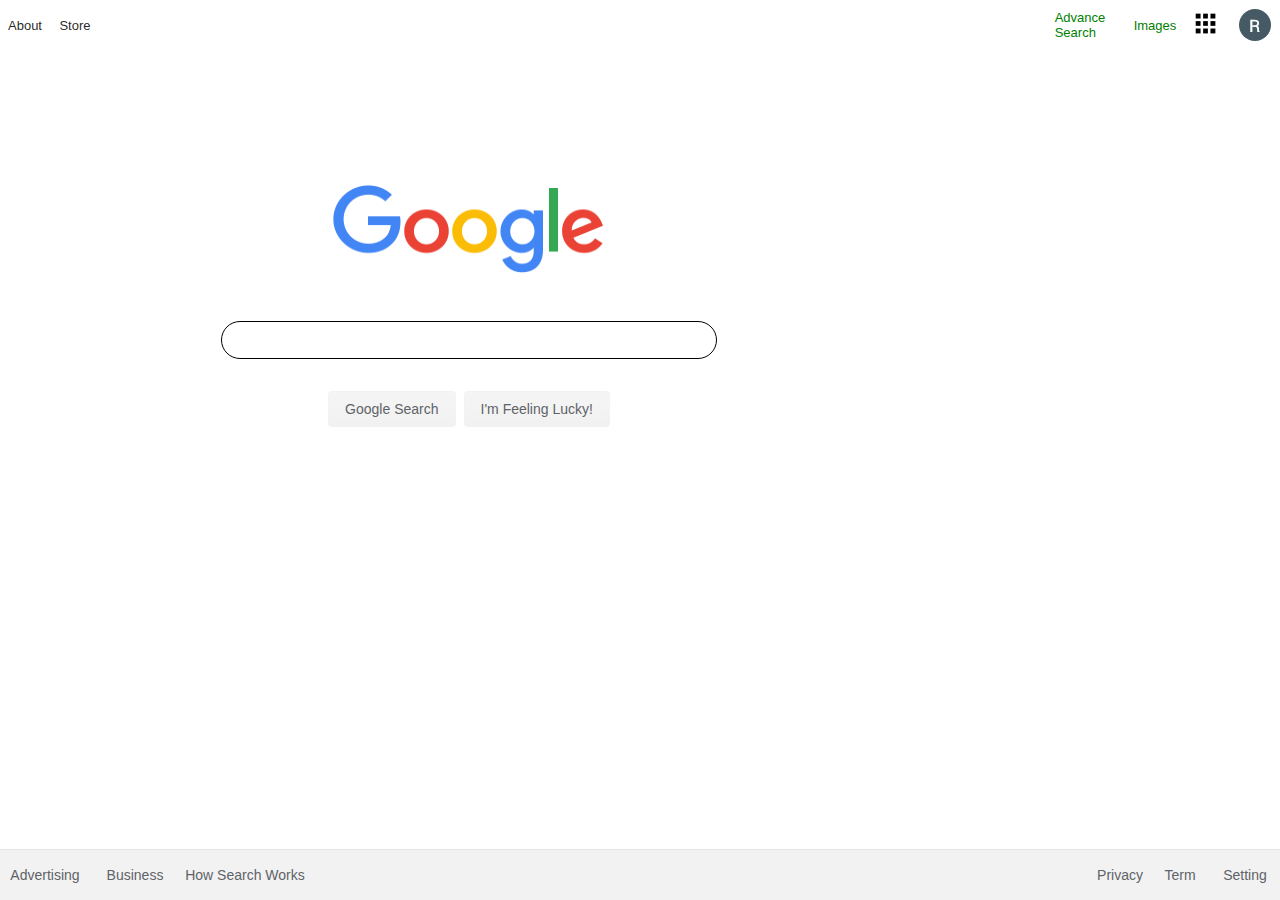
<file: Project 0/index.html>
<!DOCTYPE html>
<html>
<head>

	<title>Google Search</title>

	<meta charset="UTF-8">
    <meta name="viewport" content="width=device-width, initial-scale=1.0">
    <meta http-equiv="X-UA-Compatible" content="ie=edge">

	<link rel="stylesheet" type="text/css" href="style.css">

</head>

<body>
	<!-- TOP PART OF PAGE-->
	<section id="container">
		<div id="top">
			<a href="#" id="about">About</a>
			<a href="#" id="store">Store</a>
			<a href="advancesearch.html" id="gmail" style="color: green; margin-right: 50px;">Advance Search</a>
			<a href="images.html" id="images" style="color: green;">Images</a>
			<a href="#" id="grid">
			<img src="grid.png" style="height:33px;"></a>
			<img src="r.png" id="avatar">
		</div>

		<!-- Main Part of Page -->
		

			

         	<!-- Search Bar -->
			<form action="https://www.google.com/search" id="main">
				<!-- Logo -->
			<img alt="Google"  src="logo.png" id="logo">
	       		<input  maxlength="2048" name="q" type="text" jsaction="paste:puy29d" aria-autocomplete="both" aria-haspopup="false" autocapitalize="off" autocomplete="off" autocorrect="off" autofocus="" role="combobox" spellcheck="false" title="Search" value="" aria-label="Search" data-ved="0ahUKEwizg-P7rajrAhWZFzQIHeK0CVIQ39UDCAY" id="search" >

	       		<!-- Buttons -->
		    	<div id="button">
		        	<input type="submit" name="btnK" value="Google Search" class="but"  >
			    	<input type="submit" name="btnI" value="I'm Feeling Lucky!" class="but" data-ved="0ahUKEwie3rqy3qjrAhXKPn0KHRsYCkkQnRsIDg"aria-label="I'm Feeling Lucky">
		    	</div>
			</form>
		
	</section>

	<!-- Footer -->
	<div id="footer">
		<p id="adv">Advertising</p>
   		<p id="bus">Business</p>
   		<p id="how">How Search Works</p>

   		<p id="priv">Privacy</p>
   		<p id="terms">Term</p>
   		<p id="set">Setting</p>
	</div>

</body>
</html>
</file>
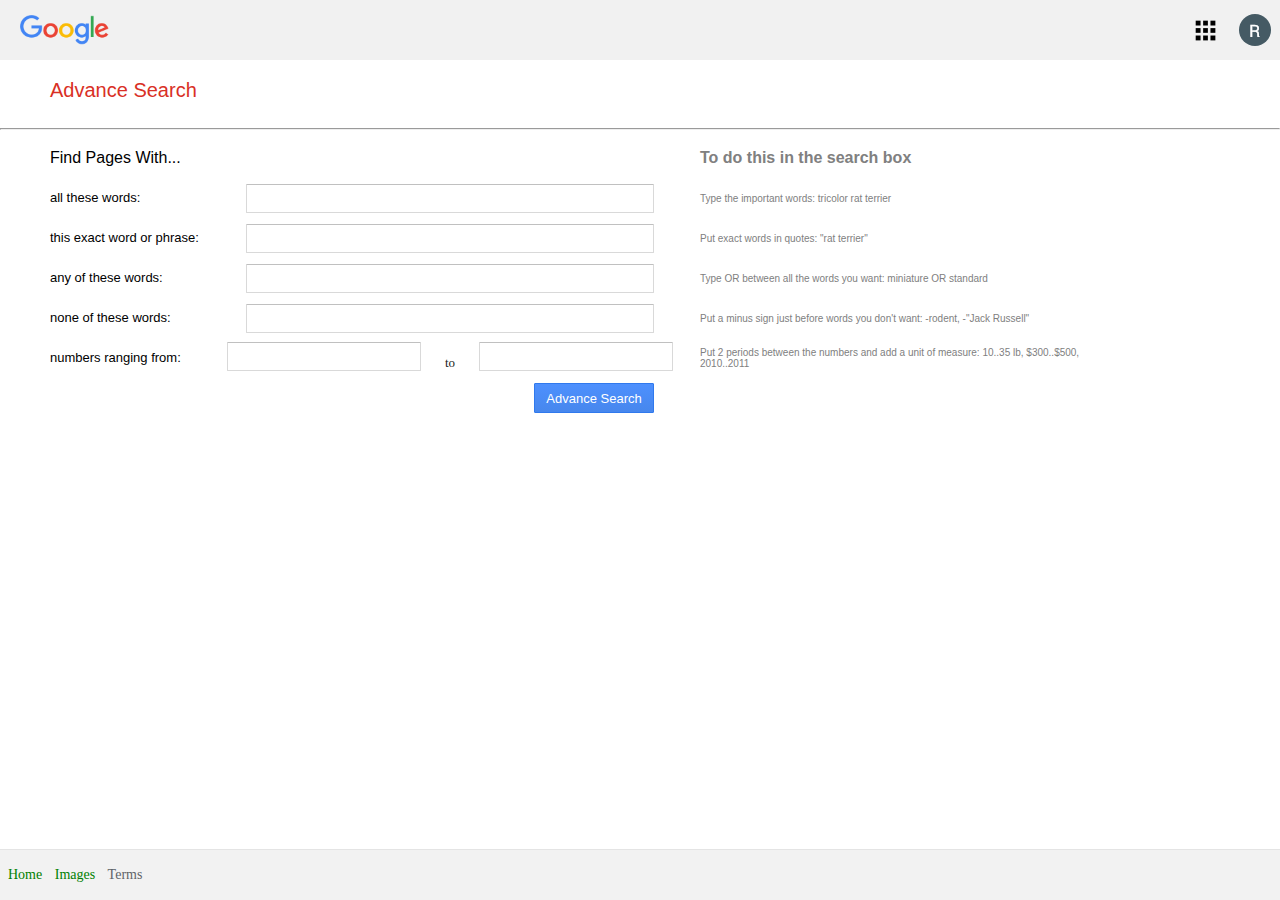
<file: Project 0/advancesearch.html>
<!DOCTYPE html>
<html>
<head>
	<title>Google Advance Search</title>
	<meta charset="UTF-8">
    <meta name="viewport" content="width=device-width, initial-scale=1.0">
    <meta http-equiv="X-UA-Compatible" content="ie=edge">
    <link rel="stylesheet" type="text/css" href="style2.css">
</head>
<body>

	<section class="main-container">
		<!-- Header-->
	<div id="top">
		<img src="logo.png" id="logo">
		<img src="r.png" id="avatar">
		<img src="grid.png"  id="grid">
	</div>

	<div id="top2">	
		<label id="adv">Advance Search
		</label>
	</div>
	<hr>
    
    	<!-- Body-->
    <form action="https://www.google.com/search" id="main">
   		<span id="tl1">Find Pages With...</span>
   		<span id="tl2">all these words:</span>
   		<span id="tl3">this exact word or phrase:</span>
   		<span id="tl4">any of these words:</span>
   		<span id="tl5">none of these words:</span>
   		<span id="tl6">numbers ranging from:</span>

   		<span id="tr1" class="icon">To do this in the search box</span>
   		<span id="tr2" class="icon">Type the important words:  tricolor rat terrier</span>
   		<span id="tr3" class="icon">Put exact words in quotes:  "rat terrier"</span>
   		<span id="tr4" class="icon">Type OR between all the words you want:  miniature OR standard</span>
   		<span id="tr5" class="icon">Put a minus sign just before words you don't want:  -rodent, -"Jack Russell"</span>
   		<span id="tr6" class="icon">Put 2 periods between the numbers and add a unit of measure: 10..35 lb, $300..$500, 2010..2011</span>

   		<input type="text" name="as_q" id="bar1">
   		<input type="text" name="as_epq" id="bar2">
   		<input type="text" name="as_oq" id="bar3">
   		<input type="text" name="as_eq" id="bar4">
   		<div id="bar5">
   			<input type="text" name="as_nlo" style="margin-right: 17.5px;"> 
   			<p style="width:40px;padding-right:6px;padding-left:6px;text-align:center;font-size:13px;color:#222"> to
   			</p>
   			<input type="text" name="as_nhi" style="margin-left: 17.5px;">
   		</div>
   		<input type="submit" value="Advance Search" id="search">
   	</form>

   	</section>

   		<!-- Footer-->
   	<div id="footer">
   		<a href="index.html" id="help" style="color: green;">Home</a>
   		<a href="images.html" id="privacy" style="color: green;">Images</a>
   		<p id="terms">Terms</p>
   	</div>
</body>
</html>
</file>
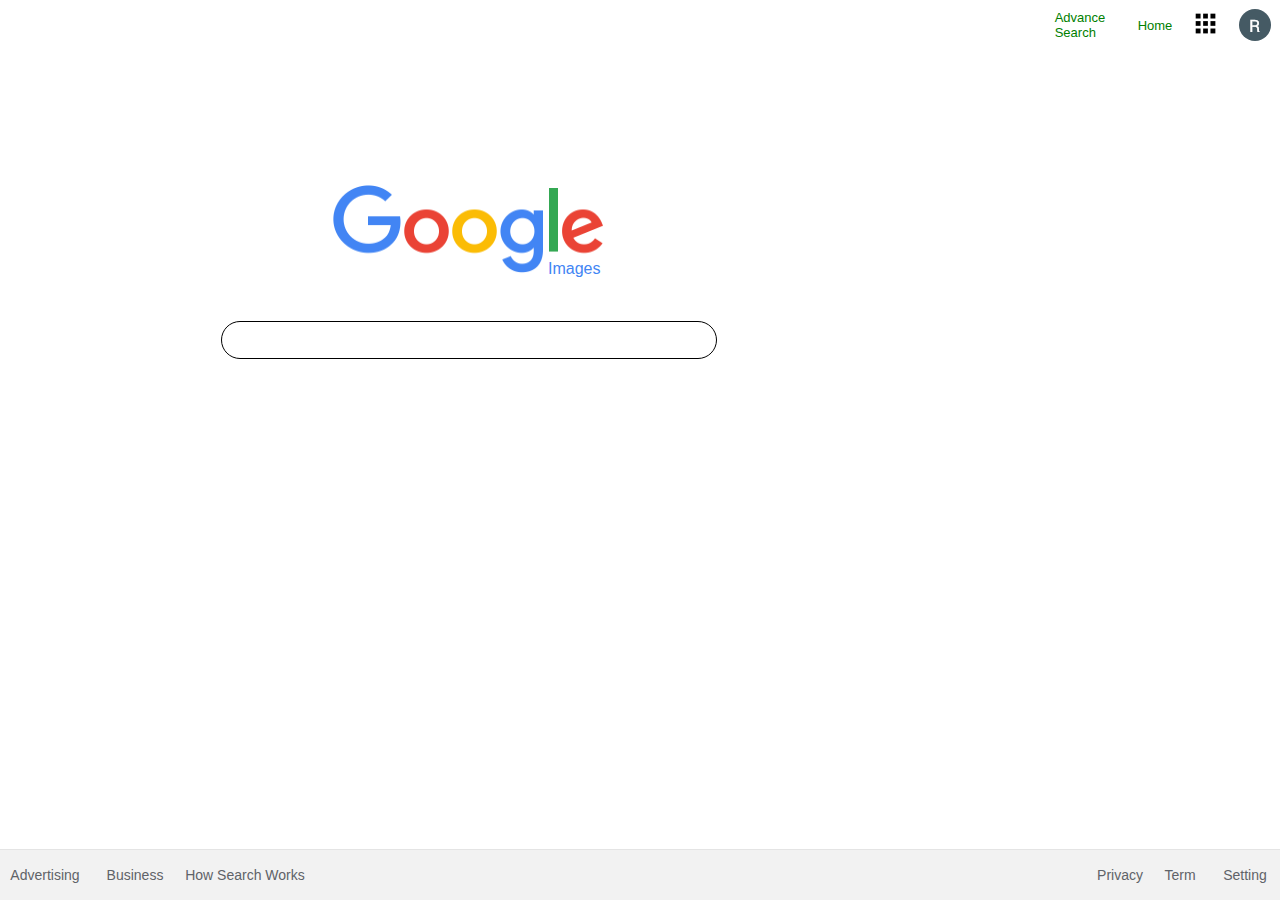
<file: Project 0/images.html>
<!DOCTYPE html>
<html>
<head>

	<title>Google Search</title>

	<meta charset="UTF-8">
    <meta name="viewport" content="width=device-width, initial-scale=1.0">
    <meta http-equiv="X-UA-Compatible" content="ie=edge">

	<link rel="stylesheet" type="text/css" href="style.css">

</head>

<body>
	<!-- TOP PART OF PAGE-->
	<section id="container">
		<div id="top">
			
			<a href="advancesearch.html" id="gmail" style="color: green; margin-right: 50px;">Advance Search</a>
			<a href="index.html" id="images" style="color: green;">Home</a>
			<a href="#" id="grid">
			<img src="grid.png" style="height:33px;"></a>
			<img src="r.png" id="avatar">
		</div>

		<!-- Main Part of Page -->
		

			

         	<!-- Search Bar -->
			<form action="http://images.google.com/images" id="main">
				
				<!-- Logo -->
			<img alt="Google"  src="logo.png" id="logo">
            <span class="logo" id="logosubtext">Images</span>

	       		<input  maxlength="2048" name="q" type="text" jsaction="paste:puy29d" aria-autocomplete="both" aria-haspopup="false" autocapitalize="off" autocomplete="off" autocorrect="off" autofocus="" role="combobox" spellcheck="false" title="Search" value="" aria-label="Search" data-ved="0ahUKEwizg-P7rajrAhWZFzQIHeK0CVIQ39UDCAY" id="search" >

	       		
			</form>
		
	</section>

	<!-- Footer -->
	<div id="footer">
		<p id="adv">Advertising</p>
   		<p id="bus">Business</p>
   		<p id="how">How Search Works</p>

   		<p id="priv">Privacy</p>
   		<p id="terms">Term</p>
   		<p id="set">Setting</p>
	</div>

</body>
</html>
</file>
<file: Project 0/style.css>
#terms, #set, #priv, #how, #bus, #adv, #search, .logo, #logo, #avatar, #images, #gmail, #store, #about, #grid {
  justify-self: center;
  align-self: center;
}

html body {
  height: 100%;
  min-height: 100%;
  position: relative;
  margin: 0;
  padding: 0;
}

#top {
  display: grid;
  grid-template-columns: 50px 50px 1fr 50px 50px 50px 50px;
  grid-template-rows: 50px;
  grid-template-areas: "about store . gmail images grid avatar";
}

#grid {
  grid-area: grid;
}

#about {
  grid-area: about;
}

#store {
  grid-area: store;
}

#gmail {
  grid-area: gmail;
}

#images {
  grid-area: images;
}

#avatar {
  grid-area: avatar;
  border-radius: 50%;
}

#main {
  display: grid;
  grid-template-columns: 100px 0.25fr 0.5fr 0.25fr 200px;
  grid-template-rows: 250px 80px 58px;
  grid-template-areas: ". . logo . . " ". . search . ." ". . b . .";
}

#button {
  grid-area: b;
  display: flex;
  width: 150px;
  justify-self: center;
  align-self: center;
  justify-content: center;
}

#logo {
  grid-area: logo;
  height: 90px;
  width: 272px;
  padding-top: 109px;
}

.logo {
  grid-area: logo;
  height: 90px;
  width: 272px;
  padding-top: 109px;
}

#search {
  grid-area: search;
}

.but {
  margin: 11px 4px;
  padding: 0px 16px;
  height: 36px;
  border-radius: 4px;
  cursor: pointer;
  border: 1px solid #f2f2f2;
  font-size: 14px;
  color: #5F6368;
  font-family: arial, sans-serif;
  background-image: -webkit-linear-gradient(top, #f5f5f5, #f1f1f1);
}

input {
  width: 490px;
  height: 34px;
  border-radius: 20px;
  border: 1px solid black;
}

#search:hover {
  box-shadow: 1px 1px 1px grey;
}

.but:hover {
  border: 1px solid rgba(0, 0, 0, 0.226);
}

a {
  text-decoration: none;
  color: rgba(0, 0, 0, 0.87);
  font-size: 13px;
  font-family: Arial, Helvetica, sans-serif;
  
}

a:hover {
  text-decoration: underline;
}

*:focus {
  outline: none;
}

#footer {
  display: grid;
  bottom: 0;
  position: absolute;
  border-top: 1px solid #e4e4e4;
  background: #f2f2f2;
  line-height: 40px;
  font-size: 14px;
  grid-template-areas: "a b c . d e f";
  grid-template-columns: 90px 90px 130px 1fr 60px 60px 70px;
  grid-template-rows: 50px;
  min-width: 100%;
  color: #5f6368;
}

#container {
  min-height: 100vh;
  /* will cover the 100% of viewport */
  overflow: hidden;
}

@media only screen and (max-width: 900px) and (min-width: 480px) {
  #container {
    padding-bottom: 50px;
    /* height of your footer */
  }
}
#adv {
  grid-area: a;
}

p {
  font-family: arial, sans-serif;
}

#bus {
  grid-area: b;
}

#how {
  grid-area: c;
}

#priv {
  grid-area: d;
}

#set {
  grid-area: f;
}

#terms {
  grid-area: e;
}

#logosubtext {
  color: #4285f4;
  font: 16px/16px roboto-regular, arial, sans-serif;
  left: 215px;
  position: relative;
  top: 76px;
  white-space: nowrap;
}

/*# sourceMappingURL=style.css.map */

/*# sourceMappingURL=style.css.map */
</file>
<file: Project 0/style2.css>
#terms, #privacy, #help, #bar4, #bar3, #bar2, #bar1, #grid, #avatar, #logo {
  justify-self: center;
  align-self: center;
}

html body {
  height: 100%;
  min-height: 100%;
  margin: 0;
  padding: 0;
  position: relative;
}

#tl6, #tl5, #tl4, #tl3, #tl2, #tl1, #adv {
  align-self: center;
  justify-self: start;
  margin-left: 50px;
  font-family: arial, sans-serif;
}

input {
  border-radius: 1px;
  border: 1px solid #d9d9d9;
  border-top: 1px solid #c0c0c0;
  font-size: 13px;
  height: 25px;
  padding: 1px 8px;
  width: 390px;
}

#main, #top2, #top {
  display: grid;
  grid-template-columns: 200px 500px 1fr 50px 50px 50px 50px;
  grid-template-rows: 60px;
}

#tr6, #tr5, #tr4, #tr3, #tr2, #tr1 {
  justify-self: start;
  align-self: center;
  font-family: arial, sans-serif;
  font-size: 10px;
}

#tl6, #tl5, #tl4, #tl3, #tl2 {
  font-size: 13px;
  line-height: 16px;
}

#top {
  grid-template-areas: "logo . . home b grid avatar";
  background-color: #f1f1f1;
  background-size: 100%;
}

#logo {
  grid-area: logo;
  height: 30px;
  justify-self: start;
  padding-left: 20px;
}

#avatar {
  grid-area: avatar;
  border-radius: 50%;
}

#grid {
  grid-area: grid;
  height: 33px;
}

#top2 {
  grid-template-areas: "text . . . .";
}

#adv {
  grid-area: text;
  font-weight: inherit;
  font-style: inherit;
  font-size: 20px;
  text-decoration: none;
  text-decoration-style: solid;
  color: #d93025;
}

#main {
  grid-template-rows: 40px 40px 40px 40px 40px 40px 40px;
  grid-template-areas: "a . b . ." "c d e . ." "f g h . ." "i j k . ." "l m n . ." "o p q . ." ". s . . .";
}

#tl1 {
  grid-area: a;
}

#tl2 {
  grid-area: c;
}

#tl3 {
  grid-area: f;
}

#tl4 {
  grid-area: i;
}

#tl5 {
  grid-area: l;
}

#tl6 {
  grid-area: o;
}

#tr1 {
  grid-area: b;
  font-weight: bold;
  color: grey;
  font-size: 16px;
}

#tr2 {
  grid-area: e;
  color: grey;
}

#tr3 {
  grid-area: h;
  color: grey;
}

#tr4 {
  grid-area: k;
  color: grey;
}

#tr5 {
  grid-area: n;
  color: grey;
}

#tr6 {
  grid-area: q;
  color: grey;
}

#bar1 {
  grid-area: d;
}

#bar2 {
  grid-area: g;
}

#bar3 {
  grid-area: j;
}

#bar4 {
  grid-area: m;
}

#bar5 {
  display: flex;
  grid-area: p;
  width: 150px;
  justify-self: center;
  align-self: center;
  justify-content: center;
  margin-top: 10px;
}

#search {
  grid-area: s;
  appearance: push-button;
  text-align: center;
  cursor: default;
  color: -internal-light-dark(buttontext, #aaaaaa);
  background-color: -internal-light-dark(#efefef, #4a4a4a);
  box-sizing: border-box;
  padding: 1px 6px;
  border-width: 2px;
  border-style: outset;
  border-color: -internal-light-dark(#767676, #c3c3c3);
  border-image: initial;
  height: 30px;
  width: 120px;
  align-self: center;
  justify-self: end;
  margin-right: 46px;
  background-color: #4d90fe;
  border: 1px solid #3079ed;
  color: #fff;
  background-color: #4d90fe;
  background-image: -webkit-linear-gradient(top, #4d90fe, #4787ed);
}

@media only screen and (max-width: 900px) and (min-width: 480px) {
  .icon {
    display: none;
  }

  .main-container {
    padding-bottom: 50px;
    /* height of your footer */
  }
}
input:focus {
  border: 1px solid red;
  box-shadow: 0 0 10px #4d90fe;
  color: black;
}

#footer {
  display: grid;
  bottom: 0;
  position: absolute;
  border-top: 1px solid #e4e4e4;
  background: #f2f2f2;
  line-height: 40px;
  font-size: 14px;
  grid-template-areas: "Help Privacy Term .";
  grid-template-columns: 50px 50px 50px 1fr;
  grid-template-rows: 50px;
  min-width: 100%;
  color: #5f6368;
}

p a {
  ont-family: arial, sans-serif;
}

#help {
  grid-area: Help;
}

#privacy {
  grid-area: Privacy;
}

#terms {
  grid-area: Term;
}

.main-container {
  min-height: 100vh;
  /* will cover the 100% of viewport */
  overflow: hidden;
}

a {
  text-decoration: none;
}

/*# sourceMappingURL=style2.css.map */
</file>
